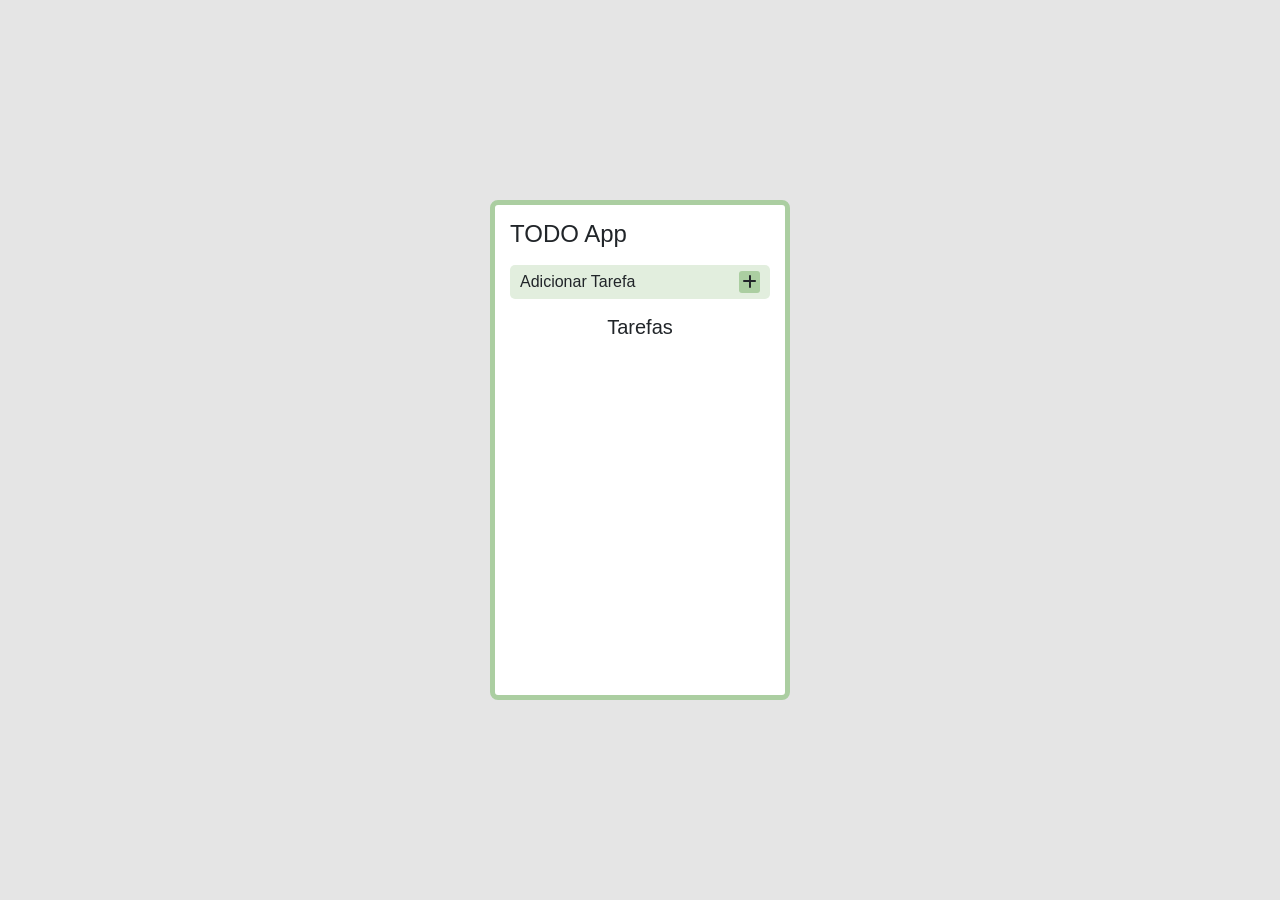
<file: AppToDo/index.html>
<!DOCTYPE html>
<html lang="pt-br">

<head>
    <meta charset="UTF-8">
    <meta http-equiv="X-UA-Compatible" content="IE=edge">
    <meta name="viewport" content="width=device-width, initial-scale=1.0">
    <title>TODO App</title>

    <!-- FONTE-CSS-JS -->
    <link rel="stylesheet" href="https://cdnjs.cloudflare.com/ajax/libs/font-awesome/6.1.1/css/all.min.css" />
    <link href="https://cdn.jsdelivr.net/npm/bootstrap@5.1.3/dist/css/bootstrap.min.css" rel="stylesheet"
        integrity="sha384-1BmE4kWBq78iYhFldvKuhfTAU6auU8tT94WrHftjDbrCEXSU1oBoqyl2QvZ6jIW3" crossorigin="anonymous">
    <script src="https://cdn.jsdelivr.net/npm/bootstrap@5.1.3/dist/js/bootstrap.bundle.min.js"
        integrity="sha384-ka7Sk0Gln4gmtz2MlQnikT1wXgYsOg+OMhuP+IlRH9sENBO0LRn5q+8nbTov4+1p"
        crossorigin="anonymous"></script>
    <link rel="stylesheet" href="./css/style.css">
    <!-- //FONTE-CSS-JS -->

</head>

<body>
    <div class="app">
        <h4 class="mb-3">TODO App</h4>
        <div id="addNew" data-bs-toggle="modal" data-bs-target="#form">
            <span>Adicionar Tarefa</span>
            <i class="fas fa-plus"></i>

        </div>
        <h5 class="text-center my-3">Tarefas</h5>
        <div id="tasks"></div>
    </div>

    <!-- modal -->

    <form class="modal fade" id="form" tabindex="-1" aria-labelledby="meleca" aria-hidden="true">
        <div class="modal-dialog">
            <div class="modal-content">
                <div class="modal-header">
                    <h5 class="modal-tittle" id="meleca">
                        Adicionar nova tarefa
                    </h5>
                    <button type="button" class="btn-close" data-bs-dismiss="modal" aria-label="Fechar"></button>
                </div>
                <div class="modal-body">
                    <p>Título</p>
                    <input type="text" name="" id="textInput" class="form-control">
                    <div id="msg"></div>
                    <br>
                    <p>Data</p>
                    <input type="text" name="" id="dateInput" class="form-control">
                    <br>
                    <p>Descrição</p>
                    <textarea name="" id="" cols="30" rows="5"></textarea>
                </div>
                <div class="modal-footer">
                    <button type="button" class="btn btn-secondary" data-bs-dismiss="modal">Fechar</button>
                    <button type="submit" id="add" class="btn btn-primary">Adicionar</button>
                </div>
            </div>
        </div>
    </form>
    <script src="./js/script.js"></script>
</body>

</html>
</file>
<file: AppToDo/css/style.css>
body {
    font-family: sans-serif;
    margin: 0 50px;
    background-color: #e5e5e5;
    overflow: hidden;
    display: flex;
    justify-content: center;
    align-items: center;
    height: 100vh;
}

.app {
    background-color: #fff;
    width: 300px;
    height: 500px;
    border: 5px solid #abcea1;
    border-radius: 8px;
    padding: 15px;
}

#addNew{
    display: flex;
    justify-content: space-between;
    align-items: center;
    background-color: rgba(171,205,161,0.35);
    padding: 5px 10px;
    border-radius: 5px;
    cursor: pointer;
}

.fa-plus{
    background-color: #abcea1;
    padding: 3px;
    border-radius: 3px;
}

#msg {
    color: red;
}
</file>
